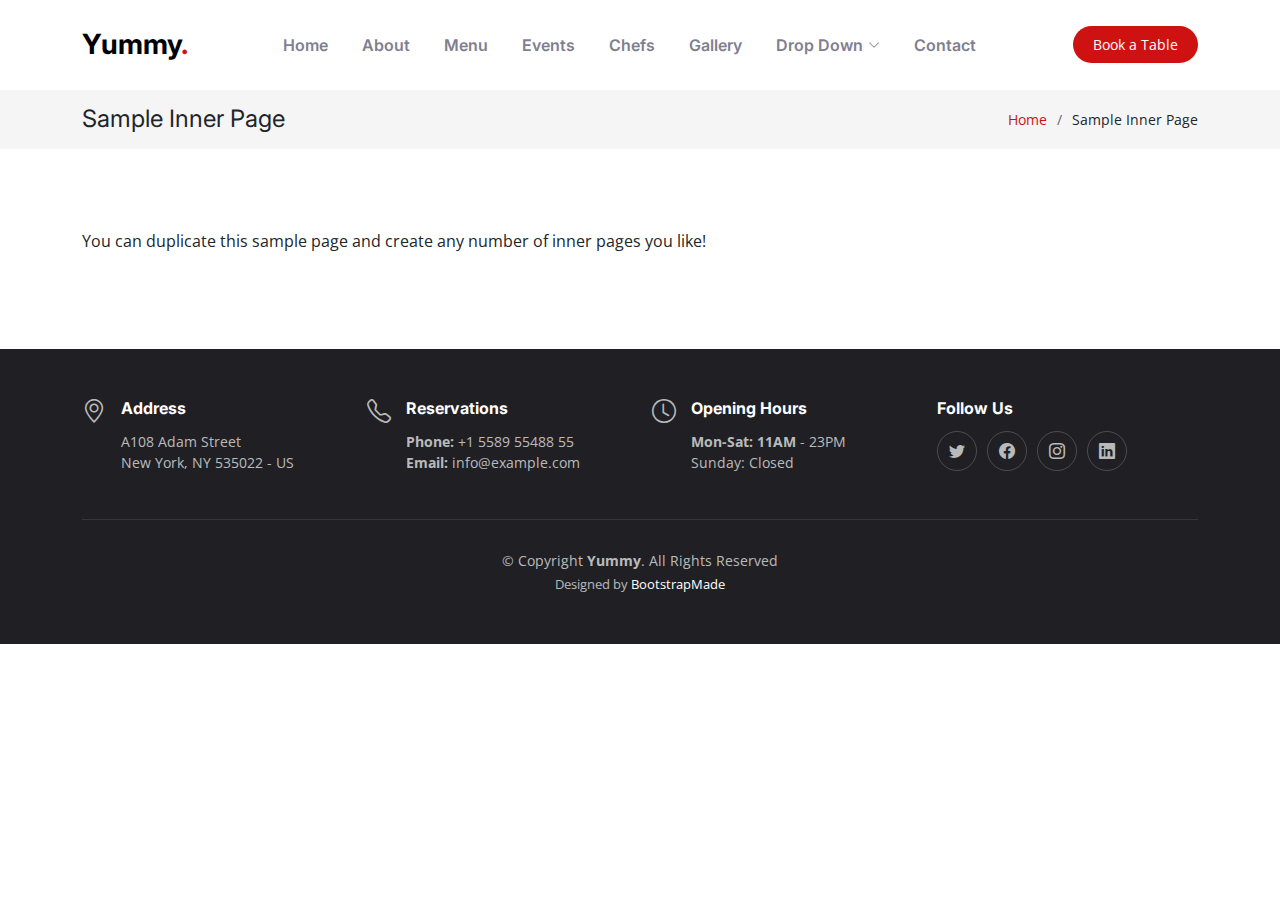
<file: Yummy/sample-inner-page.html>
<!DOCTYPE html>
<html lang="en">

<head>
  <meta charset="utf-8">
  <meta content="width=device-width, initial-scale=1.0" name="viewport">

  <title>[Template] Sample Inner Page</title>
  <meta content="" name="description">
  <meta content="" name="keywords">

  <!-- Favicons -->
  <link href="assets/img/favicon.png" rel="icon">
  <link href="assets/img/apple-touch-icon.png" rel="apple-touch-icon">

  <!-- Google Fonts -->
  <link rel="preconnect" href="https://fonts.googleapis.com">
  <link rel="preconnect" href="https://fonts.gstatic.com" crossorigin>
  <link href="https://fonts.googleapis.com/css2?family=Open+Sans:ital,wght@0,300;0,400;0,500;0,600;0,700;1,300;1,400;1,600;1,700&family=Amatic+SC:ital,wght@0,300;0,400;0,500;0,600;0,700;1,300;1,400;1,500;1,600;1,700&family=Inter:ital,wght@0,300;0,400;0,500;0,600;0,700;1,300;1,400;1,500;1,600;1,700&display=swap" rel="stylesheet">

  <!-- Vendor CSS Files -->
  <link href="assets/vendor/bootstrap/css/bootstrap.min.css" rel="stylesheet">
  <link href="assets/vendor/bootstrap-icons/bootstrap-icons.css" rel="stylesheet">
  <link href="assets/vendor/aos/aos.css" rel="stylesheet">
  <link href="assets/vendor/glightbox/css/glightbox.min.css" rel="stylesheet">
  <link href="assets/vendor/swiper/swiper-bundle.min.css" rel="stylesheet">

  <!-- Template Main CSS File -->
  <link href="assets/css/main.css" rel="stylesheet">

  <!-- =======================================================
  * Template Name: Yummy
  * Updated: Sep 18 2023 with Bootstrap v5.3.2
  * Template URL: https://bootstrapmade.com/yummy-bootstrap-restaurant-website-template/
  * Author: BootstrapMade.com
  * License: https://bootstrapmade.com/license/
  ======================================================== -->
</head>

<body>

  <!-- ======= Header ======= -->
  <header id="header" class="header fixed-top d-flex align-items-center">
    <div class="container d-flex align-items-center justify-content-between">

      <a href="index.html" class="logo d-flex align-items-center me-auto me-lg-0">
        <!-- Uncomment the line below if you also wish to use an image logo -->
        <!-- <img src="assets/img/logo.png" alt=""> -->
        <h1>Yummy<span>.</span></h1>
      </a>

      <nav id="navbar" class="navbar">
        <ul>
          <li><a href="#hero">Home</a></li>
          <li><a href="#about">About</a></li>
          <li><a href="#menu">Menu</a></li>
          <li><a href="#events">Events</a></li>
          <li><a href="#chefs">Chefs</a></li>
          <li><a href="#gallery">Gallery</a></li>
          <li class="dropdown"><a href="#"><span>Drop Down</span> <i class="bi bi-chevron-down dropdown-indicator"></i></a>
            <ul>
              <li><a href="#">Drop Down 1</a></li>
              <li class="dropdown"><a href="#"><span>Deep Drop Down</span> <i class="bi bi-chevron-down dropdown-indicator"></i></a>
                <ul>
                  <li><a href="#">Deep Drop Down 1</a></li>
                  <li><a href="#">Deep Drop Down 2</a></li>
                  <li><a href="#">Deep Drop Down 3</a></li>
                  <li><a href="#">Deep Drop Down 4</a></li>
                  <li><a href="#">Deep Drop Down 5</a></li>
                </ul>
              </li>
              <li><a href="#">Drop Down 2</a></li>
              <li><a href="#">Drop Down 3</a></li>
              <li><a href="#">Drop Down 4</a></li>
            </ul>
          </li>
          <li><a href="#contact">Contact</a></li>
        </ul>
      </nav><!-- .navbar -->

      <a class="btn-book-a-table" href="#book-a-table">Book a Table</a>
      <i class="mobile-nav-toggle mobile-nav-show bi bi-list"></i>
      <i class="mobile-nav-toggle mobile-nav-hide d-none bi bi-x"></i>

    </div>
  </header><!-- End Header -->

  <main id="main">

    <!-- ======= Breadcrumbs ======= -->
    <div class="breadcrumbs">
      <div class="container">

        <div class="d-flex justify-content-between align-items-center">
          <h2>Sample Inner Page</h2>
          <ol>
            <li><a href="index.html">Home</a></li>
            <li>Sample Inner Page</li>
          </ol>
        </div>

      </div>
    </div><!-- End Breadcrumbs -->

    <section class="sample-page">
      <div class="container" data-aos="fade-up">

        <p>
          You can duplicate this sample page and create any number of inner pages you like!
        </p>

      </div>
    </section>

  </main><!-- End #main -->

  <!-- ======= Footer ======= -->
  <footer id="footer" class="footer">

    <div class="container">
      <div class="row gy-3">
        <div class="col-lg-3 col-md-6 d-flex">
          <i class="bi bi-geo-alt icon"></i>
          <div>
            <h4>Address</h4>
            <p>
              A108 Adam Street <br>
              New York, NY 535022 - US<br>
            </p>
          </div>

        </div>

        <div class="col-lg-3 col-md-6 footer-links d-flex">
          <i class="bi bi-telephone icon"></i>
          <div>
            <h4>Reservations</h4>
            <p>
              <strong>Phone:</strong> +1 5589 55488 55<br>
              <strong>Email:</strong> info@example.com<br>
            </p>
          </div>
        </div>

        <div class="col-lg-3 col-md-6 footer-links d-flex">
          <i class="bi bi-clock icon"></i>
          <div>
            <h4>Opening Hours</h4>
            <p>
              <strong>Mon-Sat: 11AM</strong> - 23PM<br>
              Sunday: Closed
            </p>
          </div>
        </div>

        <div class="col-lg-3 col-md-6 footer-links">
          <h4>Follow Us</h4>
          <div class="social-links d-flex">
            <a href="#" class="twitter"><i class="bi bi-twitter"></i></a>
            <a href="#" class="facebook"><i class="bi bi-facebook"></i></a>
            <a href="#" class="instagram"><i class="bi bi-instagram"></i></a>
            <a href="#" class="linkedin"><i class="bi bi-linkedin"></i></a>
          </div>
        </div>

      </div>
    </div>

    <div class="container">
      <div class="copyright">
        &copy; Copyright <strong><span>Yummy</span></strong>. All Rights Reserved
      </div>
      <div class="credits">
        <!-- All the links in the footer should remain intact. -->
        <!-- You can delete the links only if you purchased the pro version. -->
        <!-- Licensing information: https://bootstrapmade.com/license/ -->
        <!-- Purchase the pro version with working PHP/AJAX contact form: https://bootstrapmade.com/yummy-bootstrap-restaurant-website-template/ -->
        Designed by <a href="https://bootstrapmade.com/">BootstrapMade</a>
      </div>
    </div>

  </footer><!-- End Footer -->
  <!-- End Footer -->

  <a href="#" class="scroll-top d-flex align-items-center justify-content-center"><i class="bi bi-arrow-up-short"></i></a>

  <div id="preloader"></div>

  <!-- Vendor JS Files -->
  <script src="assets/vendor/bootstrap/js/bootstrap.bundle.min.js"></script>
  <script src="assets/vendor/aos/aos.js"></script>
  <script src="assets/vendor/glightbox/js/glightbox.min.js"></script>
  <script src="assets/vendor/purecounter/purecounter_vanilla.js"></script>
  <script src="assets/vendor/swiper/swiper-bundle.min.js"></script>
  <script src="assets/vendor/php-email-form/validate.js"></script>

  <!-- Template Main JS File -->
  <script src="assets/js/main.js"></script>

</body>

</html>
</file>
<file: Yummy/assets/css/main.css>
/**
* Template Name: Yummy
* Updated: Sep 18 2023 with Bootstrap v5.3.2
* Template URL: https://bootstrapmade.com/yummy-bootstrap-restaurant-website-template/
* Author: BootstrapMade.com
* License: https://bootstrapmade.com/license/
*/

/*--------------------------------------------------------------
# Set main reusable colors and fonts using CSS variables
# Learn more about CSS variables at https://developer.mozilla.org/en-US/docs/Web/CSS/Using_CSS_custom_properties
--------------------------------------------------------------*/
/* Fonts */
:root {
  --font-default: "Open Sans", system-ui, -apple-system, "Segoe UI", Roboto, "Helvetica Neue", Arial, "Noto Sans", "Liberation Sans", sans-serif, "Apple Color Emoji", "Segoe UI Emoji", "Segoe UI Symbol", "Noto Color Emoji";
  --font-primary: "Amatic SC", sans-serif;
  --font-secondary: "Inter", sans-serif;
}

/* Colors */
:root {
  --color-default: #212529;
  --color-primary: #ce1212;
  --color-secondary: #37373f;
}

/* Smooth scroll behavior */
:root {
  scroll-behavior: smooth;
}

/*--------------------------------------------------------------
# General
--------------------------------------------------------------*/
body {
  font-family: var(--font-default);
  color: var(--color-default);
}

a {
  color: var(--color-primary);
  text-decoration: none;
}

a:hover {
  color: #ec2727;
  text-decoration: none;
}

h1,
h2,
h3,
h4,
h5,
h6 {
  font-family: var(--font-secondary);
}

/*--------------------------------------------------------------
# Sections & Section Header
--------------------------------------------------------------*/
section {
  overflow: hidden;
  padding: 80px 0;
}

.section-bg {
  background-color: #eee;
}

.section-header {
  text-align: center;
  padding-bottom: 30px;
}

.section-header h2 {
  font-size: 13px;
  letter-spacing: 1px;
  font-weight: 400;
  margin: 0;
  padding: 0;
  color: #7f7f90;
  text-transform: uppercase;
  font-family: var(--font-default);
}

.section-header p {
  margin: 0;
  font-size: 48px;
  font-weight: 400;
  font-family: var(--font-primary);
}

.section-header p span {
  color: var(--color-primary);
}

/*--------------------------------------------------------------
# Breadcrumbs
--------------------------------------------------------------*/
.breadcrumbs {
  padding: 15px 0;
  background: rgba(55, 55, 63, 0.05);
  margin-top: 90px;
}

@media (max-width: 575px) {
  .breadcrumbs {
    margin-top: 70px;
  }
}

.breadcrumbs h2 {
  font-size: 24px;
  font-weight: 400;
  margin: 0;
}

.breadcrumbs ol {
  display: flex;
  flex-wrap: wrap;
  list-style: none;
  padding: 0;
  margin: 0;
  font-size: 14px;
}

.breadcrumbs ol li+li {
  padding-left: 10px;
}

.breadcrumbs ol li+li::before {
  display: inline-block;
  padding-right: 10px;
  color: #676775;
  content: "/";
}

@media (max-width: 992px) {
  .breadcrumbs .d-flex {
    display: block !important;
  }

  .breadcrumbs h2 {
    margin-bottom: 10px;
  }

  .breadcrumbs ol {
    display: block;
  }

  .breadcrumbs ol li {
    display: inline-block;
  }
}

/*--------------------------------------------------------------
# Scroll top button
--------------------------------------------------------------*/
.scroll-top {
  position: fixed;
  visibility: hidden;
  opacity: 0;
  right: 15px;
  bottom: 15px;
  z-index: 99999;
  background: var(--color-primary);
  width: 44px;
  height: 44px;
  border-radius: 50px;
  transition: all 0.4s;
}

.scroll-top i {
  font-size: 24px;
  color: #fff;
  line-height: 0;
}

.scroll-top:hover {
  background: #ec2727;
  color: #fff;
}

.scroll-top.active {
  visibility: visible;
  opacity: 1;
}

/*--------------------------------------------------------------
# Preloader
--------------------------------------------------------------*/
#preloader {
  position: fixed;
  inset: 0;
  z-index: 9999;
  overflow: hidden;
  background: #fff;
  transition: all 0.6s ease-out;
  width: 100%;
  height: 100vh;
}

#preloader:before,
#preloader:after {
  content: "";
  position: absolute;
  border: 4px solid var(--color-primary);
  border-radius: 50%;
  animation: animate-preloader 2s cubic-bezier(0, 0.2, 0.8, 1) infinite;
}

#preloader:after {
  animation-delay: -0.5s;
}

@keyframes animate-preloader {
  0% {
    width: 10px;
    height: 10px;
    top: calc(50% - 5px);
    left: calc(50% - 5px);
    opacity: 1;
  }

  100% {
    width: 72px;
    height: 72px;
    top: calc(50% - 36px);
    left: calc(50% - 36px);
    opacity: 0;
  }
}

/*--------------------------------------------------------------
# Disable aos animation delay on mobile devices
--------------------------------------------------------------*/
@media screen and (max-width: 768px) {
  [data-aos-delay] {
    transition-delay: 0 !important;
  }
}

/*--------------------------------------------------------------
# Header
--------------------------------------------------------------*/
.header {
  background: #fff;
  transition: all 0.5s;
  z-index: 997;
  height: 90px;
  border-bottom: 1px solid #fff;
}

@media (max-width: 575px) {
  .header {
    height: 70px;
  }
}

.header.sticked {
  border-color: #fff;
  border-color: #eee;
}

.header .logo img {
  max-height: 40px;
  margin-right: 6px;
}

.header .logo h1 {
  font-size: 28px;
  font-weight: 700;
  color: #000;
  margin: 0;
  font-family: var(--font-secondary);
}

.header .logo h1 span {
  color: var(--color-primary);
}

.header .btn-book-a-table,
.header .btn-book-a-table:focus {
  font-size: 14px;
  color: #fff;
  background: var(--color-primary);
  padding: 8px 20px;
  margin-left: 30px;
  border-radius: 50px;
  transition: 0.3s;
}

.header .btn-book-a-table:hover,
.header .btn-book-a-table:focus:hover {
  color: #fff;
  background: rgba(206, 18, 18, 0.8);
}

section {
  scroll-margin-top: 90px;
}

/*--------------------------------------------------------------
# Desktop Navigation
--------------------------------------------------------------*/
@media (min-width: 1280px) {
  .navbar {
    padding: 0;
  }

  .navbar ul {
    margin: 0;
    padding: 0;
    display: flex;
    list-style: none;
    align-items: center;
  }

  .navbar li {
    position: relative;
  }

  .navbar>ul>li {
    white-space: nowrap;
    padding: 10px 0 10px 28px;
  }

  .navbar a,
  .navbar a:focus {
    display: flex;
    align-items: center;
    justify-content: space-between;
    padding: 0 3px;
    font-family: var(--font-secondary);
    font-size: 16px;
    font-weight: 600;
    color: #7f7f90;
    white-space: nowrap;
    transition: 0.3s;
    position: relative;
  }

  .navbar a i,
  .navbar a:focus i {
    font-size: 12px;
    line-height: 0;
    margin-left: 5px;
  }

  .navbar>ul>li>a:before {
    content: "";
    position: absolute;
    width: 100%;
    height: 2px;
    bottom: -6px;
    left: 0;
    background-color: var(--color-primary);
    visibility: hidden;
    width: 0px;
    transition: all 0.3s ease-in-out 0s;
  }

  .navbar a:hover:before,
  .navbar li:hover>a:before,
  .navbar .active:before {
    visibility: visible;
    width: 100%;
  }

  .navbar a:hover,
  .navbar .active,
  .navbar .active:focus,
  .navbar li:hover>a {
    color: #000;
  }

  .navbar .dropdown ul {
    display: block;
    position: absolute;
    left: 28px;
    top: calc(100% + 30px);
    margin: 0;
    padding: 10px 0;
    z-index: 99;
    opacity: 0;
    visibility: hidden;
    background: #fff;
    box-shadow: 0px 0px 30px rgba(127, 137, 161, 0.25);
    transition: 0.3s;
    border-radius: 4px;
  }

  .navbar .dropdown ul li {
    min-width: 200px;
  }

  .navbar .dropdown ul a {
    padding: 10px 20px;
    font-size: 15px;
    text-transform: none;
    font-weight: 600;
  }

  .navbar .dropdown ul a i {
    font-size: 12px;
  }

  .navbar .dropdown ul a:hover,
  .navbar .dropdown ul .active:hover,
  .navbar .dropdown ul li:hover>a {
    color: var(--color-primary);
  }

  .navbar .dropdown:hover>ul {
    opacity: 1;
    top: 100%;
    visibility: visible;
  }

  .navbar .dropdown .dropdown ul {
    top: 0;
    left: calc(100% - 30px);
    visibility: hidden;
  }

  .navbar .dropdown .dropdown:hover>ul {
    opacity: 1;
    top: 0;
    left: 100%;
    visibility: visible;
  }
}

@media (min-width: 1280px) and (max-width: 1366px) {
  .navbar .dropdown .dropdown ul {
    left: -90%;
  }

  .navbar .dropdown .dropdown:hover>ul {
    left: -100%;
  }
}

@media (min-width: 1280px) {

  .mobile-nav-show,
  .mobile-nav-hide {
    display: none;
  }
}

/*--------------------------------------------------------------
# Mobile Navigation
--------------------------------------------------------------*/
@media (max-width: 1279px) {
  .navbar {
    position: fixed;
    top: 0;
    right: -100%;
    width: 100%;
    max-width: 400px;
    border-left: 1px solid #666;
    bottom: 0;
    transition: 0.3s;
    z-index: 9997;
  }

  .navbar ul {
    position: absolute;
    inset: 0;
    padding: 50px 0 10px 0;
    margin: 0;
    background: rgba(255, 255, 255, 0.9);
    overflow-y: auto;
    transition: 0.3s;
    z-index: 9998;
  }

  .navbar a,
  .navbar a:focus {
    display: flex;
    align-items: center;
    justify-content: space-between;
    padding: 10px 20px;
    font-family: var(--font-secondary);
    border-bottom: 2px solid rgba(255, 255, 255, 0.8);
    font-size: 16px;
    font-weight: 600;
    color: #7f7f90;
    white-space: nowrap;
    transition: 0.3s;
  }

  .navbar a i,
  .navbar a:focus i {
    font-size: 12px;
    line-height: 0;
    margin-left: 5px;
  }

  .navbar a:hover,
  .navbar li:hover>a {
    color: #000;
  }

  .navbar .active,
  .navbar .active:focus {
    color: #000;
    border-color: var(--color-primary);
  }

  .navbar .dropdown ul,
  .navbar .dropdown .dropdown ul {
    position: static;
    display: none;
    padding: 10px 0;
    margin: 10px 20px;
    transition: all 0.5s ease-in-out;
    border: 1px solid #eee;
  }

  .navbar .dropdown>.dropdown-active,
  .navbar .dropdown .dropdown>.dropdown-active {
    display: block;
  }

  .mobile-nav-show {
    color: var(--color-secondary);
    font-size: 28px;
    cursor: pointer;
    line-height: 0;
    transition: 0.5s;
    z-index: 9999;
    margin: 0 10px 0 20px;
  }

  .mobile-nav-hide {
    color: var(--color-secondary);
    font-size: 32px;
    cursor: pointer;
    line-height: 0;
    transition: 0.5s;
    position: fixed;
    right: 20px;
    top: 20px;
    z-index: 9999;
  }

  .mobile-nav-active {
    overflow: hidden;
  }

  .mobile-nav-active .navbar {
    right: 0;
  }

  .mobile-nav-active .navbar:before {
    content: "";
    position: fixed;
    inset: 0;
    background: rgba(255, 255, 255, 0.8);
    z-index: 9996;
  }
}

/*--------------------------------------------------------------
# About Section
--------------------------------------------------------------*/
.about .about-img {
  min-height: 500px;
}

.about h3 {
  font-weight: 700;
  font-size: 36px;
  margin-bottom: 30px;
  font-family: var(--font-secondary);
}

.about .call-us {
  left: 10%;
  right: 10%;
  bottom: 10%;
  background-color: #fff;
  box-shadow: 0px 2px 25px rgba(0, 0, 0, 0.08);
  padding: 20px;
  text-align: center;
}

.about .call-us h4 {
  font-size: 24px;
  font-weight: 700;
  margin-bottom: 5px;
  font-family: var(--font-default);
}

.about .call-us p {
  font-size: 28px;
  font-weight: 700;
  color: var(--color-primary);
}

.about .content ul {
  list-style: none;
  padding: 0;
}

.about .content ul li {
  padding: 0 0 8px 26px;
  position: relative;
}

.about .content ul i {
  position: absolute;
  font-size: 20px;
  left: 0;
  top: -3px;
  color: var(--color-primary);
}

.about .content p:last-child {
  margin-bottom: 0;
}

.about .play-btn {
  width: 94px;
  height: 94px;
  background: radial-gradient(var(--color-primary) 50%, rgba(206, 18, 18, 0.4) 52%);
  border-radius: 50%;
  display: block;
  position: absolute;
  left: calc(50% - 47px);
  top: calc(50% - 47px);
  overflow: hidden;
}

.about .play-btn:before {
  content: "";
  position: absolute;
  width: 120px;
  height: 120px;
  animation-delay: 0s;
  animation: pulsate-btn 2s;
  animation-direction: forwards;
  animation-iteration-count: infinite;
  animation-timing-function: steps;
  opacity: 1;
  border-radius: 50%;
  border: 5px solid rgba(206, 18, 18, 0.7);
  top: -15%;
  left: -15%;
  background: rgba(198, 16, 0, 0);
}

.about .play-btn:after {
  content: "";
  position: absolute;
  left: 50%;
  top: 50%;
  transform: translateX(-40%) translateY(-50%);
  width: 0;
  height: 0;
  border-top: 10px solid transparent;
  border-bottom: 10px solid transparent;
  border-left: 15px solid #fff;
  z-index: 100;
  transition: all 400ms cubic-bezier(0.55, 0.055, 0.675, 0.19);
}

.about .play-btn:hover:before {
  content: "";
  position: absolute;
  left: 50%;
  top: 50%;
  transform: translateX(-40%) translateY(-50%);
  width: 0;
  height: 0;
  border: none;
  border-top: 10px solid transparent;
  border-bottom: 10px solid transparent;
  border-left: 15px solid #fff;
  z-index: 200;
  animation: none;
  border-radius: 0;
}

.about .play-btn:hover:after {
  border-left: 15px solid var(--color-primary);
  transform: scale(20);
}

@keyframes pulsate-btn {
  0% {
    transform: scale(0.6, 0.6);
    opacity: 1;
  }

  100% {
    transform: scale(1, 1);
    opacity: 0;
  }
}

/*--------------------------------------------------------------
# Why Us Section
--------------------------------------------------------------*/
.why-us .why-box {
  padding: 30px;
  background: var(--color-primary);
  color: #fff;
}

.why-us .why-box h3 {
  font-weight: 700;
  font-size: 34px;
  margin-bottom: 30px;
}

.why-us .why-box p {
  margin-bottom: 30px;
}

.why-us .why-box .more-btn {
  display: inline-block;
  background: rgba(255, 255, 255, 0.3);
  padding: 6px 30px 8px 30px;
  color: #fff;
  border-radius: 50px;
  transition: all ease-in-out 0.4s;
}

.why-us .why-box .more-btn i {
  font-size: 14px;
}

.why-us .why-box .more-btn:hover {
  color: var(--color-primary);
  background: #fff;
}

.why-us .icon-box {
  text-align: center;
  background: #fff;
  padding: 40px 30px;
  width: 100%;
  height: 100%;
  border: 1px solid rgba(55, 55, 63, 0.1);
  transition: 0.3s;
}

.why-us .icon-box i {
  color: var(--color-primary);
  margin-bottom: 30px;
  font-size: 32px;
  margin-bottom: 30px;
  background: rgba(206, 18, 18, 0.1);
  border-radius: 50px;
  display: flex;
  align-items: center;
  justify-content: center;
  width: 64px;
  height: 64px;
}

.why-us .icon-box h4 {
  font-size: 20px;
  font-weight: 400;
  margin: 0 0 30px 0;
  font-family: var(--font-secondary);
}

.why-us .icon-box p {
  font-size: 15px;
  color: #6c757d;
}

@media (min-width: 1200px) {
  .why-us .icon-box:hover {
    transform: scale(1.1);
  }
}

/*--------------------------------------------------------------
# Stats Counter Section
--------------------------------------------------------------*/
.stats-counter {
  background: linear-gradient(rgba(0, 0, 0, 0.5), rgba(0, 0, 0, 0.5)), url("../img/stats-bg.jpg") center center;
  background-size: cover;
  padding: 100px 0;
}

@media (min-width: 1365px) {
  .stats-counter {
    background-attachment: fixed;
  }
}

.stats-counter .stats-item {
  padding: 30px;
  width: 100%;
}

.stats-counter .stats-item span {
  font-size: 48px;
  display: block;
  color: #fff;
  font-weight: 700;
}

.stats-counter .stats-item p {
  padding: 0;
  margin: 0;
  font-family: var(--font-secondary);
  font-size: 16px;
  font-weight: 700;
  color: rgba(255, 255, 255, 0.6);
}

/*--------------------------------------------------------------
# Menu Section
--------------------------------------------------------------*/
.menu .nav-tabs {
  border: 0;
}

.menu .nav-link {
  margin: 0 10px;
  padding: 10px 5px;
  transition: 0.3s;
  color: var(--color-secondary);
  border-radius: 0;
  cursor: pointer;
  height: 100%;
  border: 0;
  border-bottom: 2px solid #b6b6bf;
}

@media (max-width: 575px) {
  .menu .nav-link {
    margin: 0 10px;
    padding: 10px 0;
  }
}

.menu .nav-link i {
  padding-right: 15px;
  font-size: 48px;
}

.menu .nav-link h4 {
  font-size: 18px;
  font-weight: 400;
  margin: 0;
  font-family: var(--font-secondary);
}

@media (max-width: 575px) {
  .menu .nav-link h4 {
    font-size: 16px;
  }
}

.menu .nav-link:hover {
  color: var(--color-primary);
}

.menu .nav-link.active {
  color: var(--color-primary);
  border-color: var(--color-primary);
}

.menu .tab-content .tab-header {
  padding: 30px 0;
}

.menu .tab-content .tab-header p {
  font-size: 14px;
  text-transform: uppercase;
  color: #676775;
  margin-bottom: 0;
}

.menu .tab-content .tab-header h3 {
  font-size: 36px;
  font-weight: 600;
  color: var(--color-primary);
}

.menu .tab-content .menu-item {
  -moz-text-align-last: center;
  text-align-last: center;
}

.menu .tab-content .menu-item .menu-img {
  padding: 0 60px;
  margin-bottom: 15px;
}

.menu .tab-content .menu-item h4 {
  font-size: 22px;
  font-weight: 500;
  color: var(--color-secondary);
  font-family: var(--font-secondary);
  font-weight: 30px;
  margin-bottom: 5px;
}

.menu .tab-content .menu-item .ingredients {
  font-family: var(--font-secondary);
  color: #8d8d9b;
  margin-bottom: 5px;
}

.menu .tab-content .menu-item .price {
  font-size: 24px;
  font-weight: 700;
  color: var(--color-primary);
}

/*--------------------------------------------------------------
# Testimonials Section
--------------------------------------------------------------*/
.testimonials .section-header {
  margin-bottom: 40px;
}

.testimonials .testimonials-carousel,
.testimonials .testimonials-slider {
  overflow: hidden;
}

.testimonials .testimonial-item .testimonial-content {
  border-left: 3px solid var(--color-primary);
  padding-left: 30px;
}

.testimonials .testimonial-item .testimonial-img {
  border-radius: 50%;
  border: 4px solid #fff;
  margin: 0 auto;
}

.testimonials .testimonial-item h3 {
  font-size: 20px;
  font-weight: bold;
  margin: 10px 0 5px 0;
  color: var(--color-default);
  font-family: var(--font-secondary);
}

.testimonials .testimonial-item h4 {
  font-size: 14px;
  color: #6c757d;
  margin: 0 0 10px 0;
  font-family: var(--font-secondary);
}

.testimonials .testimonial-item .stars i {
  color: #ffc107;
  margin: 0 1px;
}

.testimonials .testimonial-item .quote-icon-left,
.testimonials .testimonial-item .quote-icon-right {
  color: #f05656;
  font-size: 26px;
  line-height: 0;
}

.testimonials .testimonial-item .quote-icon-left {
  display: inline-block;
  left: -5px;
  position: relative;
}

.testimonials .testimonial-item .quote-icon-right {
  display: inline-block;
  right: -5px;
  position: relative;
  top: 10px;
  transform: scale(-1, -1);
}

.testimonials .testimonial-item p {
  font-style: italic;
}

.testimonials .swiper-pagination {
  margin-top: 40px;
  position: relative;
}

.testimonials .swiper-pagination .swiper-pagination-bullet {
  width: 12px;
  height: 12px;
  background-color: #d1d1d7;
  opacity: 1;
}

.testimonials .swiper-pagination .swiper-pagination-bullet-active {
  background-color: var(--color-primary);
}

/*--------------------------------------------------------------
# Events Section
--------------------------------------------------------------*/
.events .container-fluid {
  padding: 0;
}

.events .event-item {
  background-size: cover;
  background-position: cente;
  min-height: 600px;
  padding: 30px;
}

@media (max-width: 575px) {
  .events .event-item {
    min-height: 500px;
  }
}

.events .event-item:before {
  content: "";
  background: rgba(0, 0, 0, 0.6);
  position: absolute;
  inset: 0;
}

.events .event-item h3 {
  font-size: 24px;
  font-weight: 700;
  margin-bottom: 5px;
  color: #fff;
  position: relative;
}

.events .event-item .price {
  color: #fff;
  border-bottom: 2px solid var(--color-primary);
  font-size: 32px;
  font-weight: 700;
  margin-bottom: 15px;
  position: relative;
}

.events .event-item .description {
  margin-bottom: 0;
  color: rgba(255, 255, 255, 0.9);
  position: relative;
}

@media (min-width: 1200px) {
  .events .swiper-slide-active+.swiper-slide {
    border-left: 1px solid rgba(255, 255, 255, 0.5);
    border-right: 1px solid rgba(255, 255, 255, 0.5);
    z-index: 1;
  }
}

.events .swiper-pagination {
  margin-top: 20px;
  position: relative;
}

.events .swiper-pagination .swiper-pagination-bullet {
  width: 10px;
  height: 10px;
  background-color: #d1d1d7;
  opacity: 1;
}

.events .swiper-pagination .swiper-pagination-bullet-active {
  background-color: var(--color-primary);
}

/*--------------------------------------------------------------
# Chefs Section
--------------------------------------------------------------*/
.chefs .chef-member {
  overflow: hidden;
  text-align: center;
  border-radius: 5px;
  background: #fff;
  box-shadow: 0px 0 30px rgba(55, 55, 63, 0.08);
  transition: 0.3s;
}

.chefs .chef-member .member-img {
  position: relative;
  overflow: hidden;
}

.chefs .chef-member .member-img:after {
  position: absolute;
  content: "";
  left: 0;
  bottom: 0;
  height: 100%;
  width: 100%;
  background: url(../img/team-shape.svg) no-repeat center bottom;
  background-size: contain;
  z-index: 1;
}

.chefs .chef-member .social {
  position: absolute;
  right: -100%;
  top: 30px;
  opacity: 0;
  border-radius: 4px;
  transition: 0.5s;
  background: rgba(255, 255, 255, 0.3);
  z-index: 2;
}

.chefs .chef-member .social a {
  transition: color 0.3s;
  color: rgba(55, 55, 63, 0.4);
  margin: 15px 12px;
  display: block;
  line-height: 0;
  text-align: center;
}

.chefs .chef-member .social a:hover {
  color: rgba(55, 55, 63, 0.9);
}

.chefs .chef-member .social i {
  font-size: 18px;
}

.chefs .chef-member .member-info {
  padding: 10px 15px 20px 15px;
}

.chefs .chef-member .member-info h4 {
  font-weight: 700;
  margin-bottom: 5px;
  font-size: 20px;
  color: var(--color-secondary);
}

.chefs .chef-member .member-info span {
  display: block;
  font-size: 14px;
  font-weight: 400;
  color: rgba(33, 37, 41, 0.4);
}

.chefs .chef-member .member-info p {
  font-style: italic;
  font-size: 14px;
  padding-top: 15px;
  line-height: 26px;
  color: rgba(33, 37, 41, 0.7);
}

.chefs .chef-member:hover {
  transform: scale(1.08);
  box-shadow: 0px 0 30px rgba(55, 55, 63, 0.15);
}

.chefs .chef-member:hover .social {
  right: 8px;
  opacity: 1;
}

/*--------------------------------------------------------------
# Book A Table Section
--------------------------------------------------------------*/
.book-a-table .reservation-img {
  min-height: 500px;
  background-size: cover;
  background-position: center;
}

.book-a-table .reservation-form-bg {
  background: rgba(55, 55, 63, 0.04);
}

.book-a-table .php-email-form {
  padding: 40px;
}

@media (max-width: 575px) {
  .book-a-table .php-email-form {
    padding: 20px;
  }
}

.book-a-table .php-email-form h3 {
  font-size: 14px;
  font-weight: 700;
  text-transform: uppercase;
  letter-spacing: 1px;
}

.book-a-table .php-email-form h4 {
  font-size: 14px;
  font-weight: 700;
  text-transform: uppercase;
  letter-spacing: 1px;
  margin: 20px 0 0 0;
}

.book-a-table .php-email-form p {
  font-size: 14px;
  margin-bottom: 20px;
}

.book-a-table .php-email-form .error-message {
  display: none;
  color: #fff;
  background: #df1529;
  text-align: left;
  padding: 15px;
  margin-bottom: 24px;
  font-weight: 600;
}

.book-a-table .php-email-form .sent-message {
  display: none;
  color: #fff;
  background: #059652;
  text-align: center;
  padding: 15px;
  margin-bottom: 24px;
  font-weight: 600;
}

.book-a-table .php-email-form .loading {
  display: none;
  background: #fff;
  text-align: center;
  padding: 15px;
  margin-bottom: 24px;
}

.book-a-table .php-email-form .loading:before {
  content: "";
  display: inline-block;
  border-radius: 50%;
  width: 24px;
  height: 24px;
  margin: 0 10px -6px 0;
  border: 3px solid #059652;
  border-top-color: #fff;
  animation: animate-loading 1s linear infinite;
}

.book-a-table .php-email-form input,
.book-a-table .php-email-form textarea {
  border-radius: 0;
  box-shadow: none;
  font-size: 14px;
  border-radius: 0;
}

.book-a-table .php-email-form input:focus,
.book-a-table .php-email-form textarea:focus {
  border-color: var(--color-primary);
}

.book-a-table .php-email-form input {
  padding: 12px 15px;
}

.book-a-table .php-email-form textarea {
  padding: 12px 15px;
}

.book-a-table .php-email-form button[type=submit] {
  background: var(--color-primary);
  border: 0;
  padding: 14px 60px;
  color: #fff;
  transition: 0.4s;
  border-radius: 50px;
}

.book-a-table .php-email-form button[type=submit]:hover {
  background: #ec2727;
}

@keyframes animate-loading {
  0% {
    transform: rotate(0deg);
  }

  100% {
    transform: rotate(360deg);
  }
}

/*--------------------------------------------------------------
# Gallery Section
--------------------------------------------------------------*/
.gallery {
  overflow: hidden;
}

.gallery .swiper-pagination {
  margin-top: 20px;
  position: relative;
}

.gallery .swiper-pagination .swiper-pagination-bullet {
  width: 12px;
  height: 12px;
  background-color: #d1d1d7;
  opacity: 1;
}

.gallery .swiper-pagination .swiper-pagination-bullet-active {
  background-color: var(--color-primary);
}

.gallery .swiper-slide-active {
  text-align: center;
}

@media (min-width: 992px) {
  .gallery .swiper-wrapper {
    padding: 40px 0;
  }

  .gallery .swiper-slide-active {
    border: 6px solid var(--color-primary);
    padding: 4px;
    background: #fff;
    z-index: 1;
    transform: scale(1.2);
  }
}

/*--------------------------------------------------------------
# Contact Section
--------------------------------------------------------------*/
.contact .info-item {
  background: #f4f4f4;
  padding: 30px;
  height: 100%;
}

.contact .info-item .icon {
  display: flex;
  align-items: center;
  justify-content: center;
  width: 56px;
  height: 56px;
  font-size: 24px;
  line-height: 0;
  color: #fff;
  background: var(--color-primary);
  border-radius: 50%;
  margin-right: 15px;
}

.contact .info-item h3 {
  font-size: 20px;
  color: #6c757d;
  font-weight: 700;
  margin: 0 0 5px 0;
}

.contact .info-item p {
  padding: 0;
  margin: 0;
  line-height: 24px;
  font-size: 14px;
}

.contact .info-item .social-links a {
  font-size: 24px;
  display: inline-block;
  color: rgba(55, 55, 63, 0.7);
  line-height: 1;
  margin: 4px 6px 0 0;
  transition: 0.3s;
}

.contact .info-item .social-links a:hover {
  color: var(--color-primary);
}

.contact .php-email-form {
  width: 100%;
  margin-top: 30px;
  background: #fff;
  box-shadow: 0 0 30px rgba(0, 0, 0, 0.08);
}

.contact .php-email-form .form-group {
  padding-bottom: 20px;
}

.contact .php-email-form .error-message {
  display: none;
  color: #fff;
  background: #df1529;
  text-align: left;
  padding: 15px;
  font-weight: 600;
}

.contact .php-email-form .error-message br+br {
  margin-top: 25px;
}

.contact .php-email-form .sent-message {
  display: none;
  color: #fff;
  background: #059652;
  text-align: center;
  padding: 15px;
  font-weight: 600;
}

.contact .php-email-form .loading {
  display: none;
  background: #fff;
  text-align: center;
  padding: 15px;
}

.contact .php-email-form .loading:before {
  content: "";
  display: inline-block;
  border-radius: 50%;
  width: 24px;
  height: 24px;
  margin: 0 10px -6px 0;
  border: 3px solid #059652;
  border-top-color: #fff;
  animation: animate-loading 1s linear infinite;
}

.contact .php-email-form input,
.contact .php-email-form textarea {
  border-radius: 0;
  box-shadow: none;
  font-size: 14px;
}

.contact .php-email-form input:focus,
.contact .php-email-form textarea:focus {
  border-color: var(--color-primary);
}

.contact .php-email-form input {
  height: 48px;
}

.contact .php-email-form textarea {
  padding: 10px 12px;
}

.contact .php-email-form button[type=submit] {
  background: var(--color-primary);
  border: 0;
  padding: 12px 40px;
  color: #fff;
  transition: 0.4s;
  border-radius: 50px;
}

.contact .php-email-form button[type=submit]:hover {
  background: #ec2727;
}

@keyframes animate-loading {
  0% {
    transform: rotate(0deg);
  }

  100% {
    transform: rotate(360deg);
  }
}

/*--------------------------------------------------------------
# Hero Section
--------------------------------------------------------------*/
.hero {
  width: 100%;
  background-size: cover;
  position: relative;
  min-height: 60vh;
  padding: 160px 0 60px 0;
}

.hero h2 {
  font-size: 64px;
  font-weight: 700;
  margin-bottom: 20px;
  color: var(--color-secondary);
  font-family: var(--font-primary);
}

.hero h2 span {
  color: var(--color-primary);
}

.hero p {
  color: #4f4f5a;
  font-weight: 400;
  margin-bottom: 30px;
}

.hero .btn-book-a-table {
  font-weight: 500;
  font-size: 14px;
  letter-spacing: 1px;
  display: inline-block;
  padding: 12px 36px;
  border-radius: 50px;
  transition: 0.5s;
  color: #fff;
  background: var(--color-primary);
  box-shadow: 0 8px 28px rgba(206, 18, 18, 0.2);
}

.hero .btn-book-a-table:hover {
  background: rgba(206, 18, 18, 0.8);
  box-shadow: 0 8px 28px rgba(206, 18, 18, 0.45);
}

.hero .btn-watch-video {
  font-size: 16px;
  transition: 0.5s;
  margin-left: 25px;
  color: var(--font-secondary);
  font-weight: 600;
}

.hero .btn-watch-video i {
  color: var(--color-primary);
  font-size: 32px;
  transition: 0.3s;
  line-height: 0;
  margin-right: 8px;
}

.hero .btn-watch-video:hover {
  color: var(--color-primary);
}

.hero .btn-watch-video:hover i {
  color: rgba(206, 18, 18, 0.8);
}

@media (max-width: 640px) {
  .hero h2 {
    font-size: 36px;
  }

  .hero .btn-get-started,
  .hero .btn-watch-video {
    font-size: 14px;
  }
}

/*--------------------------------------------------------------
# Footer
--------------------------------------------------------------*/
.footer {
  font-size: 14px;
  background-color: #1f1f24;
  padding: 50px 0;
  color: rgba(255, 255, 255, 0.7);
}

.footer .icon {
  margin-right: 15px;
  font-size: 24px;
  line-height: 0;
}

.footer h4 {
  font-size: 16px;
  font-weight: bold;
  position: relative;
  padding-bottom: 5px;
  color: #fff;
}

.footer .footer-links {
  margin-bottom: 30px;
}

.footer .footer-links ul {
  list-style: none;
  padding: 0;
  margin: 0;
}

.footer .footer-links ul li {
  padding: 10px 0;
  display: flex;
  align-items: center;
}

.footer .footer-links ul li:first-child {
  padding-top: 0;
}

.footer .footer-links ul a {
  color: rgba(255, 255, 255, 0.6);
  transition: 0.3s;
  display: inline-block;
  line-height: 1;
}

.footer .footer-links ul a:hover {
  color: #fff;
}

.footer .social-links a {
  display: flex;
  align-items: center;
  justify-content: center;
  width: 40px;
  height: 40px;
  border-radius: 50%;
  border: 1px solid rgba(255, 255, 255, 0.2);
  font-size: 16px;
  color: rgba(255, 255, 255, 0.7);
  margin-right: 10px;
  transition: 0.3s;
}

.footer .social-links a:hover {
  color: #fff;
  border-color: #fff;
}

.footer .copyright {
  text-align: center;
  padding-top: 30px;
  border-top: 1px solid rgba(255, 255, 255, 0.1);
}

.footer .credits {
  padding-top: 4px;
  text-align: center;
  font-size: 13px;
}

.footer .credits a {
  color: #fff;
}
</file>
